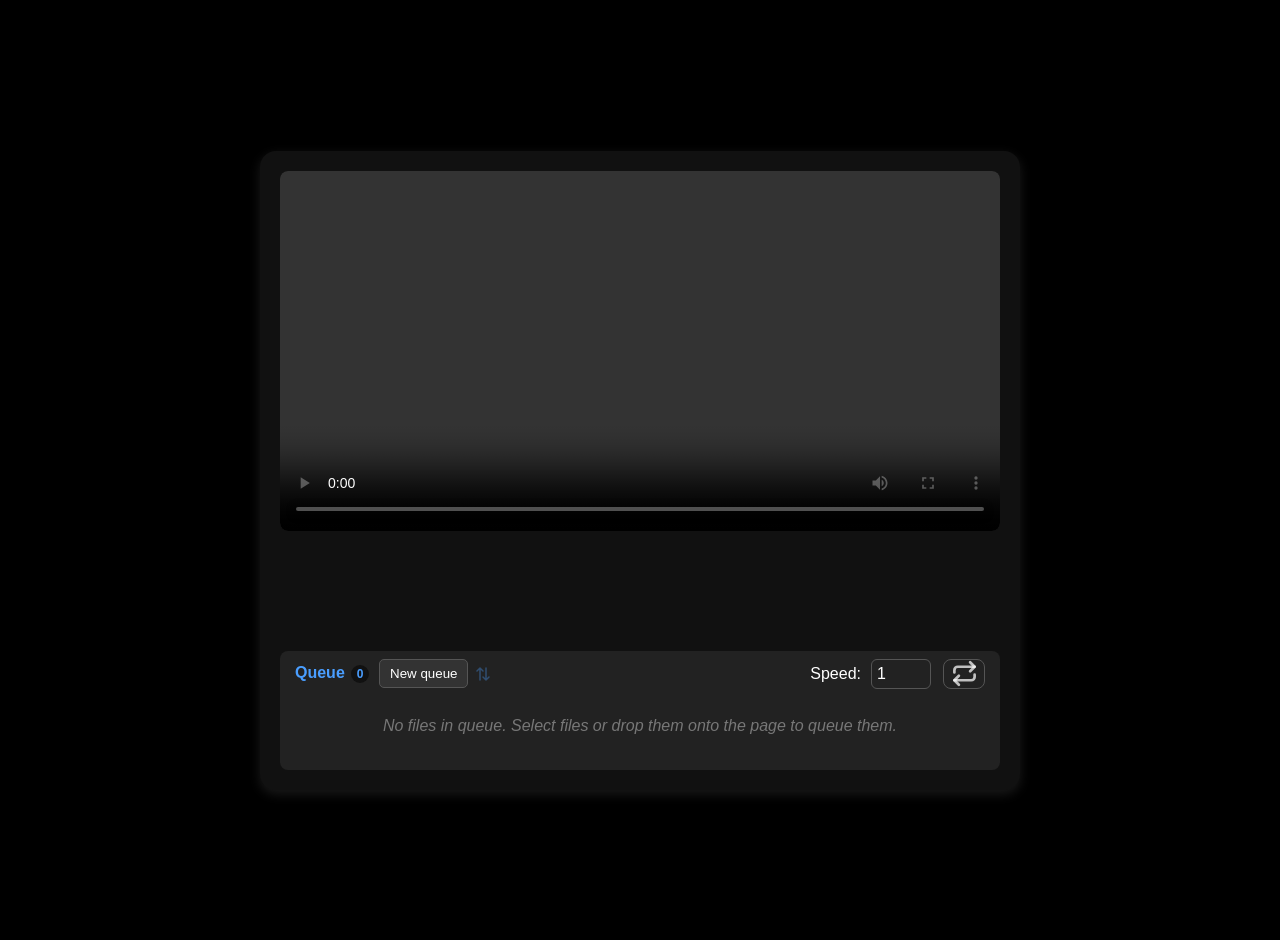
<file: index.html>
<!DOCTYPE html>
<html lang="en">
  <head>
    <meta charset="UTF-8" />
    <meta name="viewport" content="width=device-width, initial-scale=1.0" />
    <title>Advanced Media Player</title>
    <link rel="icon" href="favicon.svg" type="image/svg+xml" />
    <!-- Must be first: registers a service worker that adds COOP/COEP headers,
         enabling SharedArrayBuffer which ffmpeg.wasm requires. On first load
         it triggers one automatic page reload to activate the worker. -->
    <script src="coi-serviceworker.js"></script>
    <script src="vendor/ffmpeg/ffmpeg.js"></script>
    <link rel="stylesheet" href="styles.css" />
  </head>
  <body>
    <div class="media-container">
      <video id="videoPlayer" controls tabindex="0"></video>
      <audio id="audioPlayer" controls hidden tabindex="0"></audio>

      <div class="waveform-container">
        <canvas id="waveform"></canvas>
        <canvas id="progressOverlay"></canvas>
      </div>

      <input
        type="file"
        id="fileInput"
        class="file-input-native"
        accept="video/*,audio/*,.3gp,.3gpp,.3g2,audio/3gpp,video/3gpp,audio/3gpp2,video/3gpp2"
        multiple
      />

      <div
        class="queue-container"
        id="queueContainer"
        tabindex="0"
        aria-label="Open file chooser"
        title="Click to choose files"
      >
        <div class="queue-control-row">
          <div class="queue-actions">
            <h3>Queue <span id="queueCount" class="queue-count" aria-label="0 files in queue">0</span></h3>
            <button type="button" id="newQueueButton" class="new-queue-button">New queue</button>
            <button
              type="button"
              id="reverseQueueButton"
              class="reverse-queue-button"
              aria-label="Reverse queue order"
              title="Reverse queue order"
              disabled
            >
              <svg viewBox="0 0 24 24" fill="none" stroke="currentColor"
                stroke-width="2" stroke-linecap="round" stroke-linejoin="round"
                aria-hidden="true">
                <path d="M8 20V4m-4 4 4-4 4 4M16 4v16m-4-4 4 4 4-4" />
              </svg>
            </button>
          </div>
          <div class="queue-controls">
            <div class="speed-control">
              <label for="speedControl">Speed:</label>
              <input
                type="number"
                id="speedControl"
                min="0.1"
                max="100"
                step="0.1"
                value="1.0"
              />
            </div>
            <button
              type="button"
              id="repeatButton"
              class="repeat-button"
              aria-pressed="false"
              aria-label="Repeat is off"
              title="Repeat is off"
            >
              <svg
                viewBox="0 0 24 24"
                aria-hidden="true"
                fill="none"
                stroke="currentColor"
                stroke-width="2.4"
                stroke-linecap="round"
                stroke-linejoin="round"
              >
                <path d="m17 2 4 4-4 4" />
                <path d="M3 11V9a3 3 0 0 1 3-3h15" />
                <path d="m7 22-4-4 4-4" />
                <path d="M21 13v2a3 3 0 0 1-3 3H3" />
                <text
                  class="repeat-one-marker"
                  x="12"
                  y="15"
                  fill="currentColor"
                  stroke="none"
                  text-anchor="middle"
                  font-size="8"
                  font-weight="700"
                >1</text>
                <circle class="repeat-active-dot" cx="12" cy="22" r="1.8" fill="currentColor" stroke="none" />
              </svg>
            </button>
          </div>
        </div>
        <p id="sessionStatus" class="session-status" role="status" aria-live="polite"></p>
        <details class="saved-queues" id="savedQueues" hidden>
          <summary id="savedQueuesSummary">Saved queues</summary>
          <ul id="savedQueuesList" class="saved-queues-list"></ul>
        </details>
        <details class="queue-restore" id="queueRestore" hidden>
          <summary title="Expand or collapse saved files" id="queueRestoreSummary">Saved files to restore</summary>
          <div class="queue-restore-controls">
            <button type="button" id="restoreQueueButton">Restore queue</button>
            <button type="button" id="relinkQueueButton">Reselect files</button>
            <span id="queueRestoreStatus" role="status" aria-live="polite"></span>
          </div>
          <ul class="queue-list" id="queueRestoreList" aria-label="Saved files requiring access"></ul>
        </details>
        <ul class="queue-list" id="queueList">
          <li class="queue-empty">
            No files in queue. Select files or drop them onto the page to queue them.
          </li>
        </ul>
      </div>
    </div>

    <script src="position-store.js"></script>
    <script src="queue-sessions.js"></script>
    <script src="app.js"></script>
  </body>
</html>
</file>
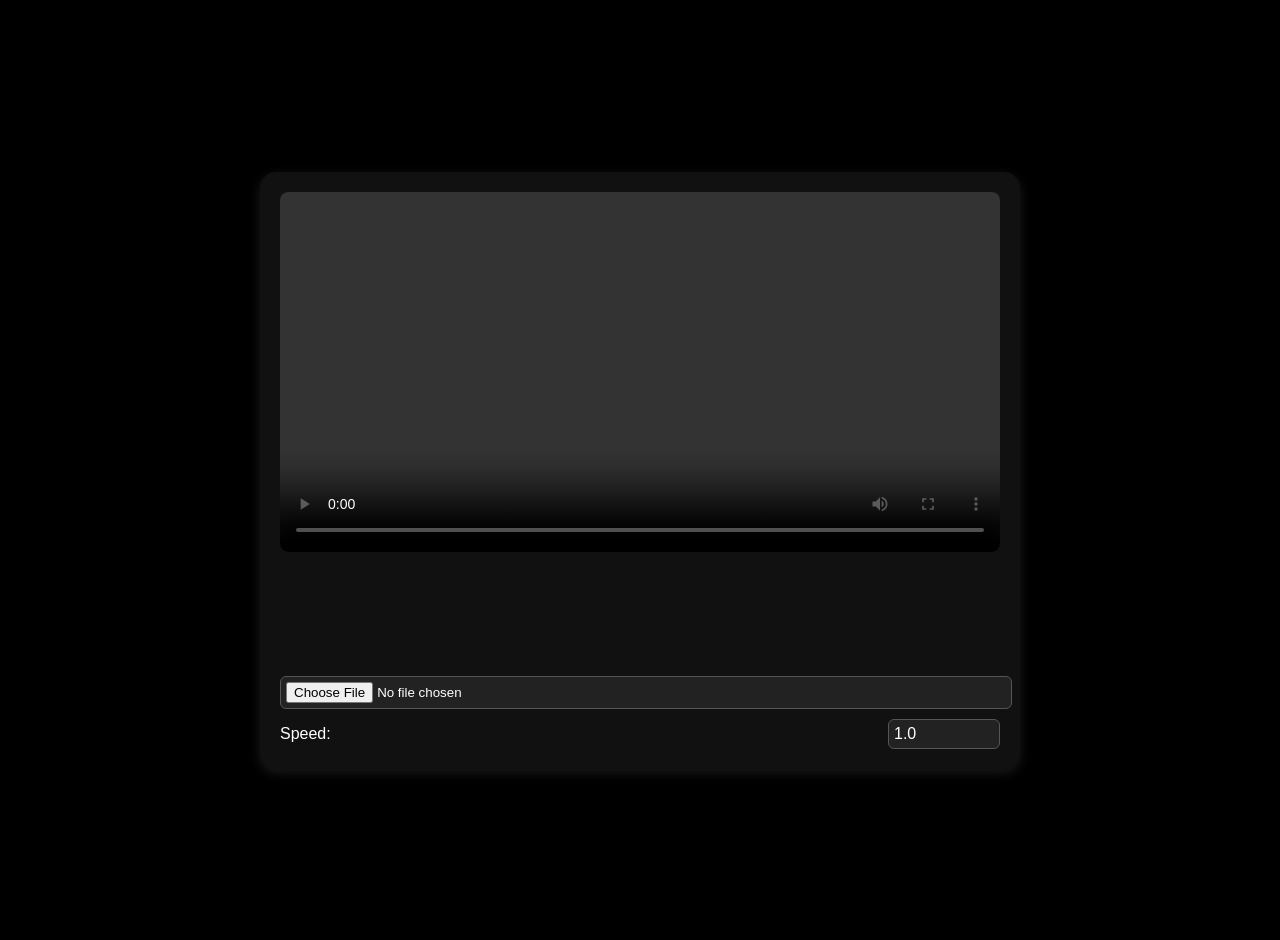
<file: Advanced Media Player.html>
<!DOCTYPE html>
<html lang="en">
  <head>
    <meta charset="UTF-8" />
    <meta name="viewport" content="width=device-width, initial-scale=1.0" />
    <title>Advanced Media Player</title>
    <style>
      body {
        background-color: #000;
        font-family: Arial, sans-serif;
        display: flex;
        flex-direction: column;
        align-items: center;
        justify-content: center;
        min-height: 100vh;
        margin: 0;
        padding: 20px;
        color: #fff;
      }

      .media-container {
        max-width: 100%;
        width: 720px;
        background: #111;
        padding: 20px;
        border-radius: 16px;
        box-shadow: 0 4px 12px rgba(255, 255, 255, 0.1);
      }

      video,
      audio {
        width: 100%;
        border-radius: 8px;
        background-color: #000;
      }

      #waveform {
        width: 100%;
        height: 100px;
        margin-top: 0;
        background: #111;
        display: block;
        cursor: pointer;
      }

      input[type="file"],
      .controls {
        margin-top: 20px;
        width: 100%;
      }

      .controls {
        display: flex;
        align-items: center;
        justify-content: space-between;
        margin-top: 10px;
      }

      .controls label {
        margin-right: 10px;
        white-space: nowrap;
      }

      .controls input[type="number"] {
        width: 100px;
        padding: 5px;
        font-size: 16px;
        background: #222;
        color: #fff;
        border: 1px solid #555;
        border-radius: 6px;
      }

      input[type="file"] {
        background: #222;
        color: #fff;
        border: 1px solid #555;
        padding: 5px;
        border-radius: 6px;
      }
    </style>
  </head>
  <body>
    <div class="media-container">
      <video id="videoPlayer" controls></video>
      <audio id="audioPlayer" controls hidden></audio>

      <canvas id="waveform"></canvas>

      <input type="file" id="fileInput" accept="video/*,audio/*" />

      <div class="controls">
        <label for="speedControl">Speed:</label>
        <input
          type="number"
          id="speedControl"
          min="0.1"
          max="100"
          step="0.1"
          value="1.0"
        />
      </div>
    </div>

    <script>
      const fileInput = document.getElementById("fileInput");
      const videoPlayer = document.getElementById("videoPlayer");
      const audioPlayer = document.getElementById("audioPlayer");
      const speedControl = document.getElementById("speedControl");
      const canvas = document.getElementById("waveform");
      const ctx = canvas.getContext("2d");

      const audioCtx = new (window.AudioContext || window.webkitAudioContext)();

      // Ensure canvas drawing size matches its CSS size
      function resizeCanvas() {
        const rect = canvas.getBoundingClientRect();
        canvas.width = rect.width || 1;
        canvas.height = rect.height || 1;
      }

      window.addEventListener("resize", resizeCanvas);
      resizeCanvas();

      // Draw a static waveform for the entire file (single channel)
      function drawFullWaveform(audioBuffer) {
        const sampleCount = canvas.width;
        if (sampleCount <= 0) return;

        ctx.clearRect(0, 0, canvas.width, canvas.height);
        ctx.fillStyle = "#111";
        ctx.fillRect(0, 0, canvas.width, canvas.height);

        // Use first channel only
        const channelData = audioBuffer.getChannelData(0);
        const blockSize = Math.max(
          1,
          Math.floor(channelData.length / sampleCount)
        );
        const waveform = new Float32Array(sampleCount);

        // Calculate average amplitude for each pixel
        for (let i = 0; i < sampleCount; i++) {
          let sum = 0;
          const start = i * blockSize;
          const end = Math.min(start + blockSize, channelData.length);
          for (let j = start; j < end; j++) {
            sum += Math.abs(channelData[j]);
          }
          waveform[i] = sum / (end - start || 1);
        }

        // Draw waveform
        ctx.lineWidth = 1;
        ctx.fillStyle = "#4a9eff";

        const midY = canvas.height / 2;
        const halfHeight = canvas.height / 2;
        const amplification = 7; // Make waves taller

        for (let x = 0; x < waveform.length; x++) {
          const v = waveform[x];
          const barHeight = Math.min(
            v * halfHeight * amplification,
            halfHeight
          );
          ctx.fillRect(x, midY - barHeight, 1, barHeight * 2);
        }
      }

      // Just load/play media; no realtime analyzer
      function loadMedia(url, isAudio) {
        if (isAudio) {
          audioPlayer.src = url;
          audioPlayer.hidden = false;
          videoPlayer.hidden = true;
          audioPlayer.load();
          audioPlayer
            .play()
            .catch((err) =>
              console.warn("Audio play blocked by browser:", err)
            );
        } else {
          videoPlayer.src = url;
          videoPlayer.hidden = false;
          audioPlayer.hidden = true;
          videoPlayer.load();
          videoPlayer
            .play()
            .catch((err) =>
              console.warn("Video play blocked by browser:", err)
            );
        }
      }

      fileInput.addEventListener("change", async function () {
        const file = this.files[0];
        if (!file) return;

        const url = URL.createObjectURL(file);
        const isAudio = file.type.startsWith("audio/");

        // Load media element (video or audio)
        loadMedia(url, isAudio);

        // Decode entire file for static waveform
        try {
          if (audioCtx.state === "suspended") {
            await audioCtx.resume();
          }

          const arrayBuffer = await file.arrayBuffer();
          const audioBuffer = await audioCtx.decodeAudioData(arrayBuffer);
          resizeCanvas(); // ensure correct size before drawing
          drawFullWaveform(audioBuffer);
        } catch (err) {
          console.warn("Could not decode audio for waveform:", err);
          ctx.clearRect(0, 0, canvas.width, canvas.height);
        }
      });

      // Speed control
      speedControl.addEventListener("input", function () {
        const val = parseFloat(this.value);
        if (isNaN(val) || val <= 0) return;

        if (!videoPlayer.hidden) videoPlayer.playbackRate = val;
        if (!audioPlayer.hidden) audioPlayer.playbackRate = val;
      });

      // Click on waveform to seek
      canvas.addEventListener("click", function (e) {
        const player = videoPlayer.hidden ? audioPlayer : videoPlayer;
        if (!player.duration) return; // No media loaded yet

        const rect = canvas.getBoundingClientRect();
        const x = e.clientX - rect.left;
        const percentage = x / rect.width;
        const newTime = percentage * player.duration;

        player.currentTime = Math.max(0, Math.min(newTime, player.duration));
      });

      // Keyboard shortcuts
      window.addEventListener("keydown", function (e) {
        const tag = document.activeElement.tagName.toLowerCase();
        if (tag === "input") return;

        const player = videoPlayer.hidden ? audioPlayer : videoPlayer;

        switch (e.key) {
          case "d":
          case "D":
            e.preventDefault();
            player.playbackRate = Math.min(player.playbackRate + 0.1, 100);
            break;
          case "s":
          case "S":
            e.preventDefault();
            player.playbackRate = Math.max(player.playbackRate - 0.1, 0.1);
            break;
          case "ArrowRight":
            e.preventDefault();
            player.currentTime = Math.min(
              player.currentTime + 2,
              player.duration || player.currentTime + 2
            );
            break;
          case "ArrowLeft":
            e.preventDefault();
            player.currentTime = Math.max(player.currentTime - 2, 0);
            break;
          case " ":
          case "Spacebar":
            e.preventDefault();
            if (player.paused) player.play();
            else player.pause();
            break;
          default:
            return;
        }

        try {
          speedControl.value = player.playbackRate.toFixed(1);
        } catch (err) {
          console.warn(
            "Cannot update speed indicator: video controller UI not fully initialized"
          );
        }
      });
    </script>
  </body>
</html>
</file>
<file: styles.css>
body {
  background-color: #000;
  font-family: Arial, sans-serif;
  display: flex;
  flex-direction: column;
  align-items: center;
  justify-content: center;
  min-height: 100vh;
  margin: 0;
  padding: 20px;
  color: #fff;
}

.media-container {
  max-width: 100%;
  width: 720px;
  background: #111;
  padding: 20px;
  border-radius: 16px;
  box-shadow: 0 4px 12px rgba(255, 255, 255, 0.1);
}

video,
audio {
  width: 100%;
  border-radius: 8px;
  background-color: #000;
}

video {
  display: block;
  margin-inline: auto;
}

video.loaded-video {
  width: auto;
  max-width: 100%;
  max-height: min(56vh, 720px);
  object-fit: contain;
}

.queue-control-row {
  --top-control-height: 30px;
  display: flex;
  align-items: center;
  justify-content: space-between;
  gap: 12px;
  width: 100%;
}

.queue-controls {
  display: flex;
  align-items: center;
  gap: 12px;
}

.repeat-button {
  display: grid;
  place-items: center;
  width: 42px;
  height: var(--top-control-height);
  padding: 0;
  background: #222;
  color: rgba(255, 255, 255, 0.72);
  border: 1px solid #555;
  border-radius: 8px;
  cursor: pointer;
}

.repeat-button:hover {
  background: #333;
  color: #fff;
}

.repeat-button.active {
  color: #4a9eff;
  border-color: #4a9eff;
}

.repeat-button svg {
  width: 27px;
  height: 27px;
}

.repeat-one-marker,
.repeat-active-dot {
  display: none;
}

.repeat-button.active .repeat-active-dot,
.repeat-button[data-repeat-mode="track"] .repeat-one-marker {
  display: block;
}

.waveform-container {
  position: relative;
  width: 100%;
  margin-top: 0;
}

#waveform {
  width: 100%;
  height: 100px;
  background: #111;
  display: block;
  cursor: pointer;
}

#progressOverlay {
  position: absolute;
  top: 0;
  left: 0;
  width: 100%;
  height: 100px;
  pointer-events: none;
}

.speed-control {
  display: flex;
  align-items: center;
  gap: 10px;
  min-width: 0;
}

.speed-control label {
  white-space: nowrap;
}

.speed-control input[type="number"] {
  width: 60px;
  height: var(--top-control-height);
  box-sizing: border-box;
  padding: 5px;
  font-size: 16px;
  background: #222;
  color: #fff;
  border: 1px solid #555;
  border-radius: 6px;
}

.file-input-native {
  display: none;
}

@media (max-width: 640px) {
  body {
    justify-content: flex-start;
    padding: 12px;
  }

  .media-container {
    padding: 12px;
  }

  video.loaded-video {
    max-height: 44vh;
  }

  .queue-control-row {
    align-items: flex-start;
    flex-direction: column;
  }

  .queue-controls {
    align-self: flex-end;
  }
}

.queue-container {
  margin-top: 20px;
  background: #222;
  border-radius: 8px;
  padding: 8px 15px 15px;
  cursor: pointer;
}

.queue-container:hover {
  background: #262626;
}

.queue-container:focus-visible {
  outline: 2px solid #4a9eff;
  outline-offset: 2px;
}

.queue-container h3 {
  margin: 0;
  font-size: 16px;
  color: #4a9eff;
}

.queue-count {
  display: inline-flex;
  align-items: center;
  justify-content: center;
  width: 1.5em;
  height: 1.5em;
  margin-left: 0.15em;
  border-radius: 50%;
  background: #111;
  color: #4a9eff;
  font-size: 0.75em;
  line-height: 1;
  vertical-align: middle;
}

.queue-actions {
  display: flex;
  align-items: center;
  gap: 0;
}

.reverse-queue-button {
  display: grid;
  place-items: center;
  width: 30px;
  height: var(--top-control-height);
  padding: 5px;
  border: 0;
  border-radius: 5px;
  background: transparent;
  color: #4a9eff;
  cursor: pointer;
}

.reverse-queue-button svg {
  width: 18px;
  height: 18px;
}

.reverse-queue-button:hover:enabled {
  background: #333;
  color: #fff;
}

.reverse-queue-button:focus-visible {
  outline: 2px solid #4a9eff;
  outline-offset: 2px;
}

.reverse-queue-button:disabled {
  opacity: 0.35;
  cursor: default;
}

.queue-list {
  list-style: none;
  padding: 0;
  margin: 8px 0 0 0;
}

.queue-item {
  background: #333;
  padding: 8px 10px;
  margin-bottom: 5px;
  border-radius: 4px;
  display: flex;
  justify-content: space-between;
  align-items: center;
  cursor: move;
  user-select: none;
  transition: background 0.2s;
}

.queue-item:hover {
  background: #444;
}

.queue-item.dragging {
  opacity: 0.5;
}

.queue-item.drag-over {
  border-top: 2px solid #4a9eff;
}

.queue-item.playing {
  background: #4a9eff;
  color: #000;
  font-weight: bold;
}

.queue-item-name-wrapper {
  position: relative;
  flex: 1;
  min-width: 0;
  margin-right: 10px;
}

.queue-item-name {
  display: block;
  overflow: hidden;
  text-overflow: ellipsis;
  white-space: nowrap;
}

.queue-item-popover {
  visibility: hidden;
  opacity: 0;
  position: absolute;
  bottom: calc(100% + 8px);
  left: 0;
  max-width: min(420px, 90vw);
  padding: 8px 12px;
  background: #111;
  color: #fff;
  border: 1px solid #555;
  border-radius: 6px;
  box-shadow: 0 4px 12px rgba(0, 0, 0, 0.45);
  font-size: 13px;
  font-weight: normal;
  line-height: 1.4;
  white-space: normal;
  word-break: break-word;
  z-index: 20;
  pointer-events: none;
  transition: opacity 0.15s ease, visibility 0.15s ease;
}

.queue-item:not(.dragging):hover .queue-item-popover {
  visibility: visible;
  opacity: 1;
}

.queue-item.playing .queue-item-popover {
  background: #000;
  color: #fff;
  border-color: #333;
}

.queue-item button {
  background: #555;
  color: #fff;
  border: none;
  padding: 5px 10px;
  border-radius: 4px;
  cursor: pointer;
  font-size: 12px;
}

.queue-item button:hover {
  background: #777;
}

.queue-item.playing button {
  background: #000;
  color: #fff;
}

.queue-empty {
  color: #777;
  font-style: italic;
  text-align: center;
  padding: 20px;
}
.queue-restore { margin: 10px 0; color: #bbb; font-size: 13px; }
.queue-restore button { background: #333; color: #fff; border: 1px solid #555; border-radius: 5px; padding: 6px 10px; cursor: pointer; margin-right: 8px; }
.queue-restore button:disabled { opacity: .5; cursor: wait; }
.queue-item.unavailable .queue-item-name { color: #aaa; }

.queue-restore summary {
  cursor: pointer;
  padding: 8px 0;
  color: #bbb;
}

.queue-restore summary:hover { color: #fff; }
.queue-restore summary:focus-visible { outline: 2px solid #4a9eff; outline-offset: 3px; }
.queue-restore-controls { display: flex; flex-wrap: wrap; align-items: center; gap: 8px; margin: 6px 0 10px; }
.queue-restore .queue-list { margin-top: 10px; }

.saved-queues { margin: 10px 0; color: #bbb; font-size: 13px; }
.saved-queues summary { cursor: pointer; padding: 8px 0; }
.saved-queues summary:focus-visible { outline: 2px solid #4a9eff; }
.saved-queues-list { list-style: none; padding: 0; }
.saved-session { display: flex; align-items: center; flex-wrap: wrap; gap: 8px; padding: 10px 0; border-bottom: 1px solid #333; }
.saved-session-label { flex: 1 1 220px; overflow-wrap: anywhere; }
.saved-session button, .new-queue-button { padding: 6px 10px; border: 1px solid #555; border-radius: 5px; background: #333; color: #fff; cursor: pointer; }
.new-queue-button { margin-left: 10px; }
.session-status { color: #bbb; font-size: 13px; }
.session-status:empty { display: none; }
</file>
